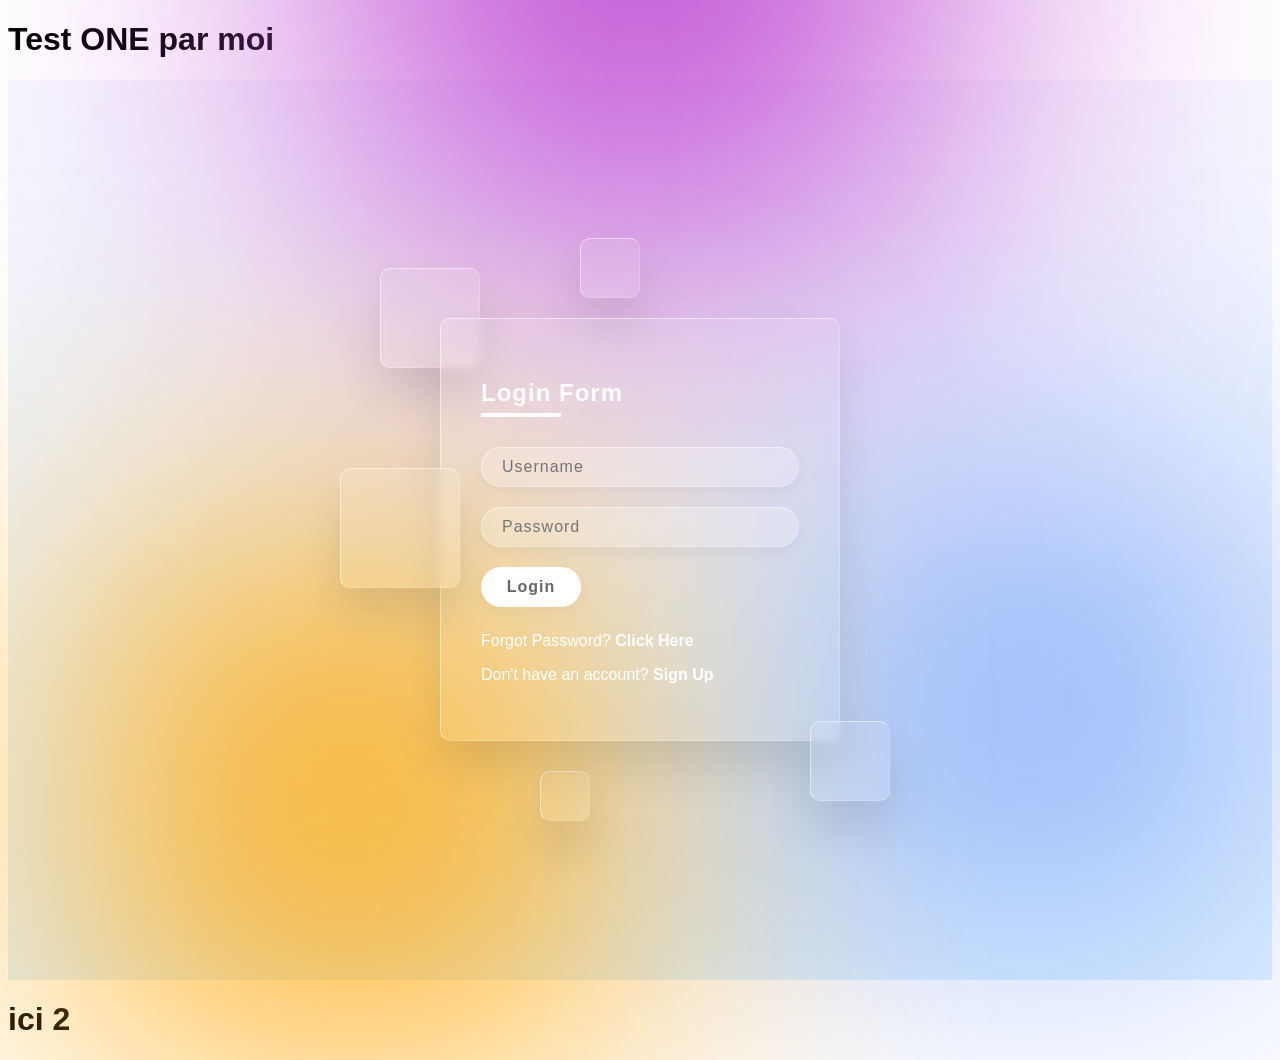
<file: index.html>
<!DOCTYPE html>
<html lang="en">

<head>
    <meta charset="UTF-8" />
    <meta http-equiv="X-UA-Compatible" content="IE=edge" />
    <meta name="viewport" content="width=device-width, initial-scale=1.0" />
    <title>Login form</title>
    <link rel="stylesheet" href="style.css" />
</head>

<body>
    
<h1>Test ONE par moi </h1>
<section>
    <div class="colour"></div>
    <div class="colour"></div>
    <div class="colour"></div>
    <div class="box">
        <div class="square" style="--i: 0"></div>
        <div class="square" style="--i: 1"></div>
        <div class="square" style="--i: 2"></div>
        <div class="square" style="--i: 3"></div>
        <div class="square" style="--i: 4"></div>
        <div class="container">
            <div class="form">
                <h2>Login Form</h2>
                <form>
                    <div class="input__box">
                        <input type="text" placeholder="Username" />
                    </div>
                    <div class="input__box">
                        <input type="password" placeholder="Password" />
                    </div>
                    <div class="input__box">
                        <input type="submit" value="Login" />
                    </div>
                    <p class="forget">
                        Forgot Password? <a href="#">Click Here</a>
                    </p>
                    <p class="forget">
                        Don't have an account? <a href="Page2.html">Sign Up</a>
                    </p>
                </form>
            </div>
        </div>
    </div>
</section>
<h1>ici 2 </h1>
<!--<script src="index.js"></script>-->
</body>

</html>
</file>
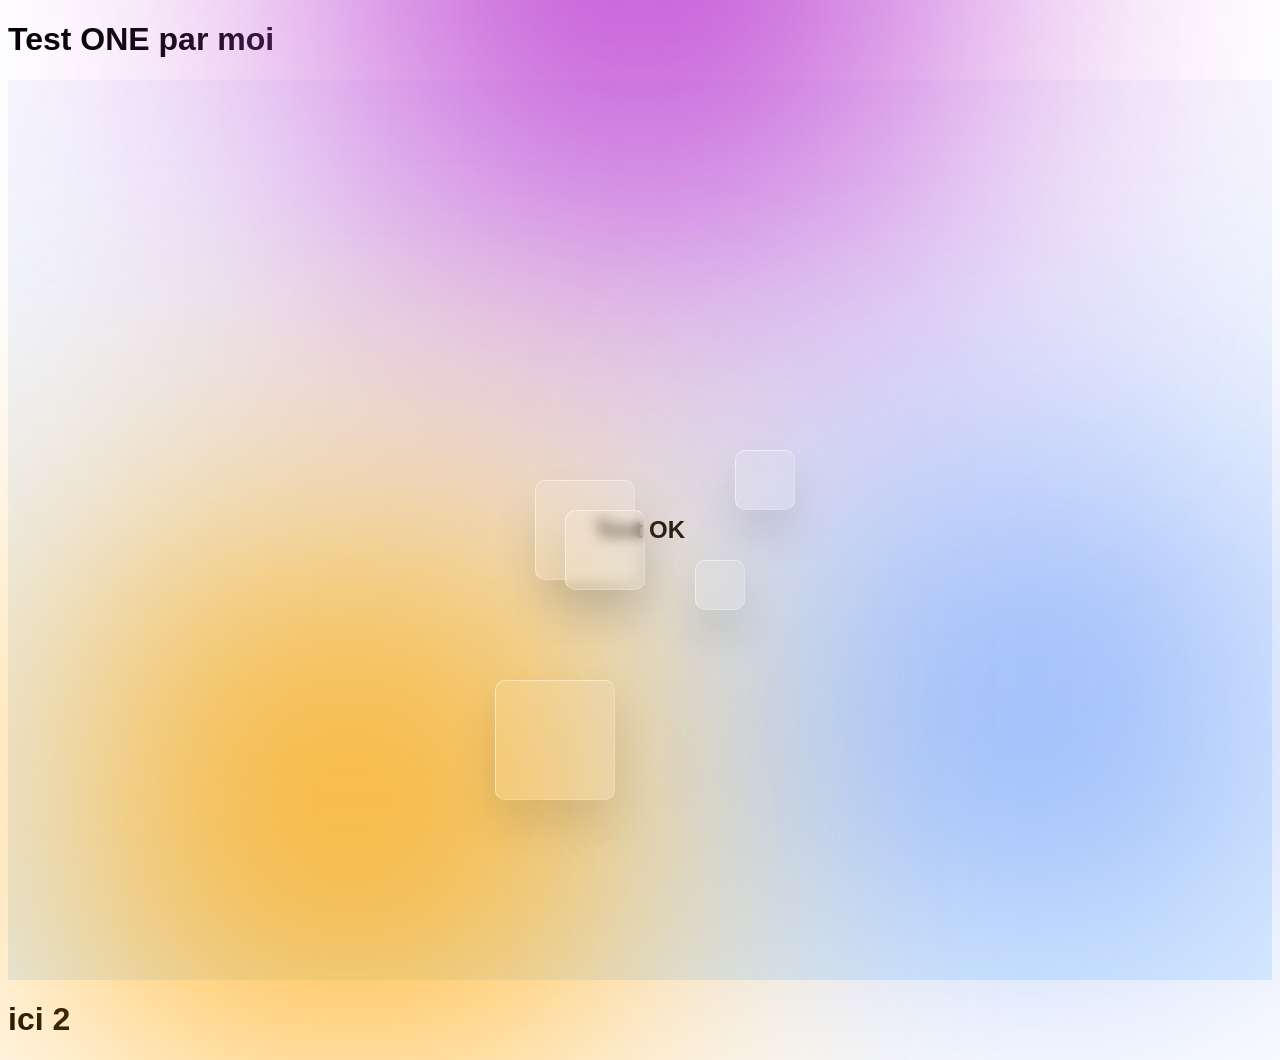
<file: Page2.html>
<!DOCTYPE html>
<html lang="en">

<head>
    <meta charset="UTF-8" />
    <meta http-equiv="X-UA-Compatible" content="IE=edge" />
    <meta name="viewport" content="width=device-width, initial-scale=1.0" />
    <title>Login form</title>
    <link rel="stylesheet" href="style.css" />
</head>

<body>
    
<h1>Test ONE par moi </h1>
<section>
        <div class="colour"></div>
    <div class="colour"></div>
    <div class="colour"></div>
    <div class="box">
        <div class="square" style="--i: 0"></div>
        <div class="square" style="--i: 1"></div>
        <div class="square" style="--i: 2"></div>
        <div class="square" style="--i: 3"></div>
        <div class="square" style="--i: 4"></div>
      </div>
   
<h1>Test OK</h1>
</section>
<h1>ici 2 </h1>
<!--<script src="index.js"></script>-->
</body>

</html>
</file>
<file: style.css>
*{
    margin: 0,0,0;
    padding: 0;
    box-sizing: border-box;
    font-family: "Poppins", sans-serif;
}

body {
    overflow: hidden;
}

section {
    display: flex;
    min-height: 100vh;
    align-items: center;
    justify-content: center;
    background: linear-gradient(to bottom, #f7f7fe, #dff1ff);
}

section .colour {
    position: absolute;
    filter: blur(150px);
}

section .colour:nth-child(1) {
    top: -350px;
    width: 600px;
    height: 600px;
    background: #bf4ad4;
}

section .colour:nth-child(2) {
    left: 100px;
    width: 500px;
    height: 500px;
    bottom: -150px;
    background: #ffa500;
}

section .colour:nth-child(3) {
    right: 100px;
    bottom: 50px;
    width: 300px;
    height: 300px;
    background: #2b67f3;
}

.box {
    position: relative;
}

.box .square {
    position: absolute;
    border-radius: 10px;
    backdrop-filter: blur(5px);
    background: rgba(255, 255, 255, 0.1);
    animation-delay: calc(-1s * var(--i));
    animation: animate 10s linear infinite;
    box-shadow: 0 25px 45px rgba(0, 0, 0, 0.1);
    border: 1px solid rgba(255, 255, 255, 0.5);
    border-right: 1px solid rgba(255, 255, 255, 0.2);
    border-bottom: 1px solid rgba(255, 255, 255, 0.2);
}

@keyframes animate {

    0%,
    100% {
        transform: translateY(-40px);
    }

    50% {
        transform: translateY(40px);
    }
}

.box .square:nth-child(1) {
    top: -50px;
    left: -60px;
    width: 100px;
    height: 100px;
}

.box .square:nth-child(2) {
    z-index: 2;
    top: 150px;
    left: -100px;
    width: 120px;
    height: 120px;
}

.box .square:nth-child(3) {
    z-index: 2;
    width: 80px;
    height: 80px;
    right: -50px;
    bottom: -60px;
}

.box .square:nth-child(4) {
    left: 100px;
    width: 50px;
    height: 50px;
    bottom: -80px;
}

.box .square:nth-child(5) {
    top: -80px;
    left: 140px;
    width: 60px;
    height: 60px;
}

.container {
    width: 400px;
    display: flex;
    min-height: 400px;
    position: relative;
    border-radius: 10px;
    align-items: center;
    justify-content: center;
    backdrop-filter: blur(5px);
    background: rgba(255, 255, 255, 0.1);
    box-shadow: 0 25px 45px rgba(0, 0, 0, 0.1);
    border: 1px solid rgba(255, 255, 255, 0.5);
    border-right: 1px solid rgba(255, 255, 255, 0.2);
    border-bottom: 1px solid rgba(255, 255, 255, 0.2);
}

.form {
    width: 100%;
    height: 100%;
    padding: 40px;
    position: relative;
}

.form h2 {
    color: #fff;
    font-size: 24px;
    font-weight: 600;
    position: relative;
    letter-spacing: 1px;
    margin-bottom: 40px;
}

.form h2::before {
    left: 0;
    width: 80px;
    height: 4px;
    content: "";
    bottom: -10px;
    background: #fff;
    position: absolute;
}

.form .input__box {
    width: 100%;
    margin-top: 20px;
}

.form .input__box input {
    width: 100%;
    color: #fff;
    border: none;
    outline: none;
    font-size: 16px;
    padding: 10px 20px;
    letter-spacing: 1px;
    border-radius: 35px;
    background: rgba(255, 255, 255, 0.2);
    border: 1px solid rgba(255, 255, 255, 0.5);
    box-shadow: 0 5px 15px rgba(0, 0, 0, 0.05);
    border-right: 1px solid rgba(255, 255, 255, 0.2);
    border-bottom: 1px solid rgba(255, 255, 255, 0.2);
}

.form::placeholder {
    color: #fff;
}

.form .input__box input[type="submit"] {
    color: #666;
    cursor: pointer;
    background: #fff;
    max-width: 100px;
    font-weight: 600;
    margin-bottom: 20px;
}

.forget {
    color: #fff;
    margin-top: 5px;
}

.forget a {
    color: #fff;
    font-weight: 600;
    text-decoration: none;
}
</file>
